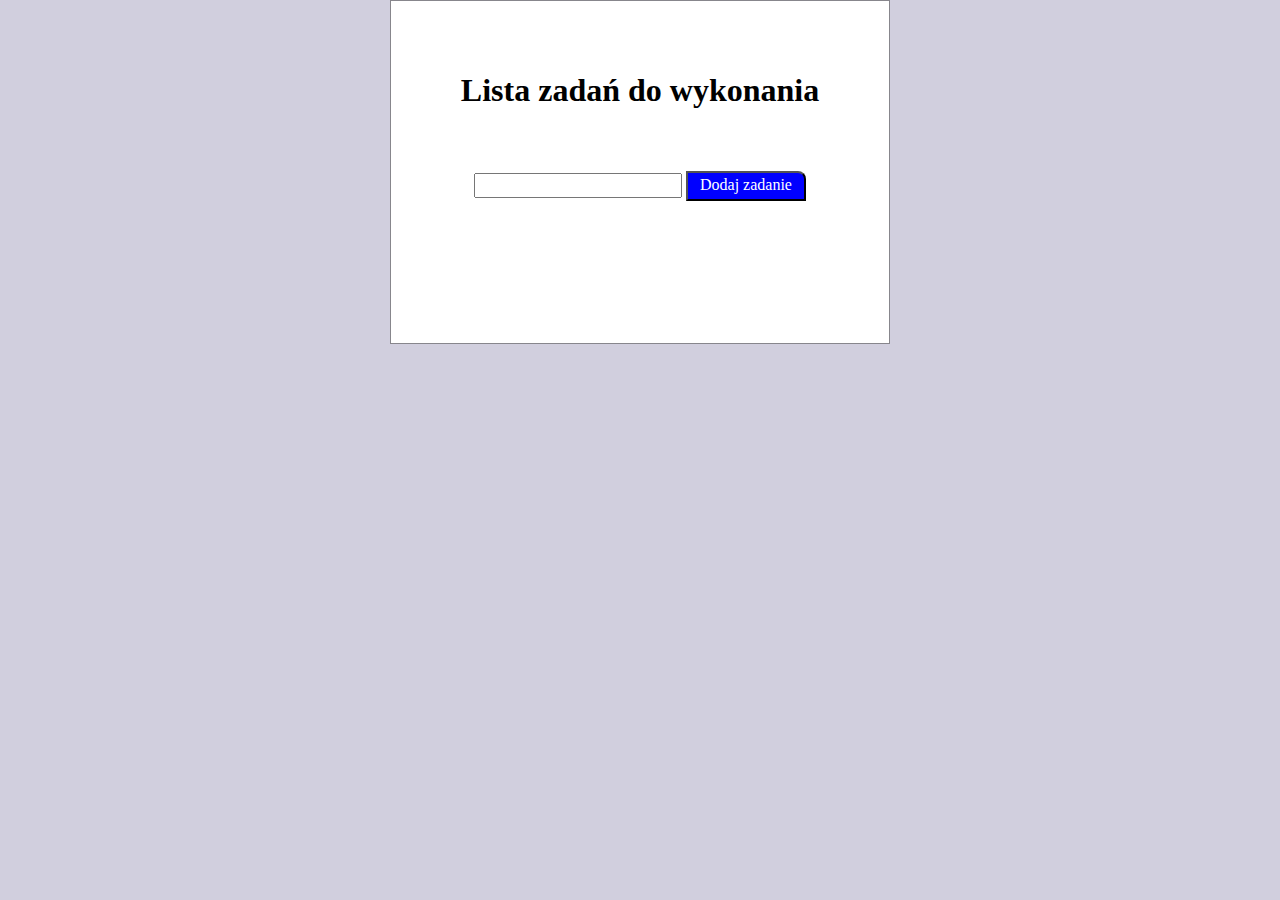
<file: index.html>
<!DOCTYPE html>
<html lang="en">

<head>
    <meta charset="UTF-8" />
    <meta name="viewport" content="width=device-width, initial-scale=1.0" />
    <meta http-equiv="X-UA-Compatible" content="ie=edge" />
    <title>To-do app</title>
    <meta name="description" content="Aplikacja, dzięki której nie musisz pamiętać o ważnych zadaniach" />


    <link rel="manifest" href="manifest.json" />
    <meta name="apple-mobile-web-app-capable" content="yes" />
    <link rel="apple-touch-icon" sizes="192x192" href="assets/pwa/icons/icon-192x192.png" />


    <link rel="stylesheet" href="css/main.css" />
    <link rel="icon" type="image/svg" href="assets/img/todo.svg" />
</head>

<body>
    <main class="container">
        <h1 class="container__title">Lista zadań do wykonania</h1>
        <div class="task">
            <input class="task__name task__name--js"></input>
            <button class="task__button task__button--js">Dodaj zadanie</button>
        </div>
        <ul class="answer answer--js">
        </ul>

        <ul class="done done--js">
        </ul>

        <ul class="delete delete --js">
        </ul>

    </main>
    <script src="js/main.js"></script>
</body>

</html>
</file>
<file: css/main.css>
/*! normalize.css v8.0.1 | MIT License | github.com/necolas/normalize.css */
/* Document
   ========================================================================== */
/**
 * 1. Correct the line height in all browsers.
 * 2. Prevent adjustments of font size after orientation changes in iOS.
 */
html {
  line-height: 1.15;
  /* 1 */
  -webkit-text-size-adjust: 100%;
  /* 2 */ }

/* Sections
   ========================================================================== */
/**
 * Remove the margin in all browsers.
 */
body {
  margin: 0; }

/**
 * Render the `main` element consistently in IE.
 */
main {
  display: block; }

/**
 * Correct the font size and margin on `h1` elements within `section` and
 * `article` contexts in Chrome, Firefox, and Safari.
 */
h1 {
  font-size: 2em;
  margin: 0.67em 0; }

/* Grouping content
   ========================================================================== */
/**
 * 1. Add the correct box sizing in Firefox.
 * 2. Show the overflow in Edge and IE.
 */
hr {
  -webkit-box-sizing: content-box;
          box-sizing: content-box;
  /* 1 */
  height: 0;
  /* 1 */
  overflow: visible;
  /* 2 */ }

/**
 * 1. Correct the inheritance and scaling of font size in all browsers.
 * 2. Correct the odd `em` font sizing in all browsers.
 */
pre {
  font-family: monospace, monospace;
  /* 1 */
  font-size: 1em;
  /* 2 */ }

/* Text-level semantics
   ========================================================================== */
/**
 * Remove the gray background on active links in IE 10.
 */
a {
  background-color: transparent; }

/**
 * 1. Remove the bottom border in Chrome 57-
 * 2. Add the correct text decoration in Chrome, Edge, IE, Opera, and Safari.
 */
abbr[title] {
  border-bottom: none;
  /* 1 */
  text-decoration: underline;
  /* 2 */
  -webkit-text-decoration: underline dotted;
          text-decoration: underline dotted;
  /* 2 */ }

/**
 * Add the correct font weight in Chrome, Edge, and Safari.
 */
b,
strong {
  font-weight: bolder; }

/**
 * 1. Correct the inheritance and scaling of font size in all browsers.
 * 2. Correct the odd `em` font sizing in all browsers.
 */
code,
kbd,
samp {
  font-family: monospace, monospace;
  /* 1 */
  font-size: 1em;
  /* 2 */ }

/**
 * Add the correct font size in all browsers.
 */
small {
  font-size: 80%; }

/**
 * Prevent `sub` and `sup` elements from affecting the line height in
 * all browsers.
 */
sub,
sup {
  font-size: 75%;
  line-height: 0;
  position: relative;
  vertical-align: baseline; }

sub {
  bottom: -0.25em; }

sup {
  top: -0.5em; }

/* Embedded content
   ========================================================================== */
/**
 * Remove the border on images inside links in IE 10.
 */
img {
  border-style: none; }

/* Forms
   ========================================================================== */
/**
 * 1. Change the font styles in all browsers.
 * 2. Remove the margin in Firefox and Safari.
 */
button,
input,
optgroup,
select,
textarea {
  font-family: inherit;
  /* 1 */
  font-size: 100%;
  /* 1 */
  line-height: 1.15;
  /* 1 */
  margin: 0;
  /* 2 */ }

/**
 * Show the overflow in IE.
 * 1. Show the overflow in Edge.
 */
button,
input {
  /* 1 */
  overflow: visible; }

/**
 * Remove the inheritance of text transform in Edge, Firefox, and IE.
 * 1. Remove the inheritance of text transform in Firefox.
 */
button,
select {
  /* 1 */
  text-transform: none; }

/**
 * Correct the inability to style clickable types in iOS and Safari.
 */
button,
[type="button"],
[type="reset"],
[type="submit"] {
  -webkit-appearance: button; }

/**
 * Remove the inner border and padding in Firefox.
 */
button::-moz-focus-inner,
[type="button"]::-moz-focus-inner,
[type="reset"]::-moz-focus-inner,
[type="submit"]::-moz-focus-inner {
  border-style: none;
  padding: 0; }

/**
 * Restore the focus styles unset by the previous rule.
 */
button:-moz-focusring,
[type="button"]:-moz-focusring,
[type="reset"]:-moz-focusring,
[type="submit"]:-moz-focusring {
  outline: 1px dotted ButtonText; }

/**
 * Correct the padding in Firefox.
 */
fieldset {
  padding: 0.35em 0.75em 0.625em; }

/**
 * 1. Correct the text wrapping in Edge and IE.
 * 2. Correct the color inheritance from `fieldset` elements in IE.
 * 3. Remove the padding so developers are not caught out when they zero out
 *    `fieldset` elements in all browsers.
 */
legend {
  -webkit-box-sizing: border-box;
          box-sizing: border-box;
  /* 1 */
  color: inherit;
  /* 2 */
  display: table;
  /* 1 */
  max-width: 100%;
  /* 1 */
  padding: 0;
  /* 3 */
  white-space: normal;
  /* 1 */ }

/**
 * Add the correct vertical alignment in Chrome, Firefox, and Opera.
 */
progress {
  vertical-align: baseline; }

/**
 * Remove the default vertical scrollbar in IE 10+.
 */
textarea {
  overflow: auto; }

/**
 * 1. Add the correct box sizing in IE 10.
 * 2. Remove the padding in IE 10.
 */
[type="checkbox"],
[type="radio"] {
  -webkit-box-sizing: border-box;
          box-sizing: border-box;
  /* 1 */
  padding: 0;
  /* 2 */ }

/**
 * Correct the cursor style of increment and decrement buttons in Chrome.
 */
[type="number"]::-webkit-inner-spin-button,
[type="number"]::-webkit-outer-spin-button {
  height: auto; }

/**
 * 1. Correct the odd appearance in Chrome and Safari.
 * 2. Correct the outline style in Safari.
 */
[type="search"] {
  -webkit-appearance: textfield;
  /* 1 */
  outline-offset: -2px;
  /* 2 */ }

/**
 * Remove the inner padding in Chrome and Safari on macOS.
 */
[type="search"]::-webkit-search-decoration {
  -webkit-appearance: none; }

/**
 * 1. Correct the inability to style clickable types in iOS and Safari.
 * 2. Change font properties to `inherit` in Safari.
 */
::-webkit-file-upload-button {
  -webkit-appearance: button;
  /* 1 */
  font: inherit;
  /* 2 */ }

/* Interactive
   ========================================================================== */
/*
 * Add the correct display in Edge, IE 10+, and Firefox.
 */
details {
  display: block; }

/*
 * Add the correct display in all browsers.
 */
summary {
  display: list-item; }

/* Misc
   ========================================================================== */
/**
 * Add the correct display in IE 10+.
 */
template {
  display: none; }

/**
 * Add the correct display in IE 10.
 */
[hidden] {
  display: none; }

html {
  -webkit-box-sizing: border-box;
          box-sizing: border-box; }

*,
*:before,
*:after {
  -webkit-box-sizing: inherit;
          box-sizing: inherit; }

body {
  background-color: #d1cfde;
  display: -webkit-box;
  display: -ms-flexbox;
  display: flex;
  -webkit-box-pack: center;
      -ms-flex-pack: center;
          justify-content: center;
  -webkit-box-align: center;
      -ms-flex-align: center;
          align-items: center; }

.container {
  background-color: white;
  position: relative;
  width: 500px;
  margin: 0 auto;
  -webkit-box-align: center;
      -ms-flex-align: center;
          align-items: center;
  border: 1px solid #87868c;
  -webkit-box-sizing: border-box;
          box-sizing: border-box;
  -webkit-box-shadow: cornsilk;
          box-shadow: cornsilk;
  padding: 30px; }
  .container__title {
    font-style: 'Gotu', sans-serif;
    text-align: center;
    padding: 20px; }

.task {
  padding: 20px;
  text-align: center; }
  .task__button {
    background-color: blue;
    border-top-right-radius: 8px;
    color: white;
    height: 30px;
    width: 120px;
    -webkit-box-shadow: #87868c;
            box-shadow: #87868c; }
    @media (max-width: 640px) {
      .task__button {
        height: 40px;
        width: 150px; } }

.answer {
  padding-top: 30px;
  padding-bottom: 30px;
  padding-left: 30px;
  margin-right: 0;
  text-align: center;
  list-style: none; }
  .answer__wrong {
    background-color: red;
    color: white;
    height: 30px;
    width: 40px;
    border-top-right-radius: 8px; }
  .answer__done {
    height: 30px;
    width: 40px;
    border-top-left-radius: 8px; }

.done {
  text-decoration: line-through; }

.box {
  display: -webkit-box;
  display: -ms-flexbox;
  display: flex;
  -webkit-box-orient: horizontal;
  -webkit-box-direction: normal;
      -ms-flex-direction: row;
          flex-direction: row;
  row-gap: 15px; }

.waitInput {
  -webkit-box-flex: 1;
      -ms-flex-positive: 1;
          flex-grow: 1; }

/*# sourceMappingURL=main.css.map */
</file>
